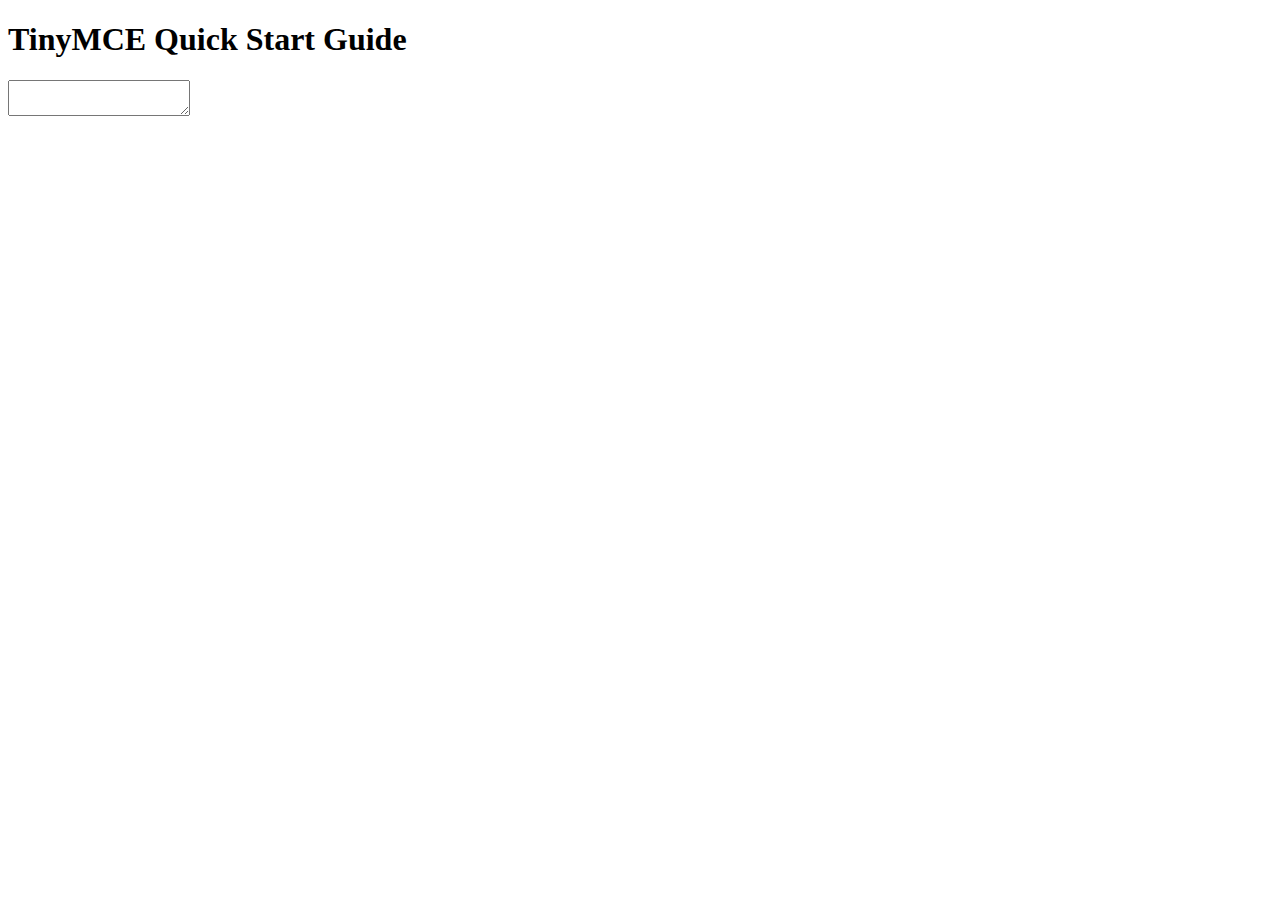
<file: Tiny MCA/tiny.html>
<!DOCTYPE html>
<html>
  <head>
    <script
      src="https://cdn.tiny.cloud/1/ivjf1i749q2bapl9e8sr5qqkc4zjwq5cfqba2pgp3ewaxtnq/tinymce/5/tinymce.min.js"
      referrerpolicy="origin"
    ></script>
    <script>
      tinymce.init({
        selector: "#editor",
        plugins: "image code media lists link ",
        menubar: false,
        statusbar: false,
        toolbar:
          "undo redo | link image | code | media | bold italic underline | numlist bullist | mybutton",

        /* enable title field in the Image dialog*/
        image_title: true,
        /* enable automatic uploads of images represented by blob or data URIs*/
        automatic_uploads: true,
        /*
    URL of our upload handler (for more details check: https://www.tiny.cloud/docs/configure/file-image-upload/#images_upload_url)
    images_upload_url: 'postAcceptor.php',
    here we add custom filepicker only to Image dialog
  */

        file_picker_types: "image",
        /* and here's our custom image picker*/
        file_picker_callback: function (cb, value, meta) {
          var input = document.createElement("input");
          input.setAttribute("type", "file");
          input.setAttribute("accept", "image/*");

          /*
      Note: In modern browsers input[type="file"] is functional without
      even adding it to the DOM, but that might not be the case in some older
      or quirky browsers like IE, so you might want to add it to the DOM
      just in case, and visually hide it. And do not forget do remove it
      once you do not need it anymore.
    */

          input.onchange = function () {
            var file = this.files[0];

            var reader = new FileReader();
            reader.onload = function () {
              /*
          Note: Now we need to register the blob in TinyMCEs image blob
          registry. In the next release this part hopefully won't be
          necessary, as we are looking to handle it internally.
        */
              var id = "blobid" + new Date().getTime();
              var blobCache = tinymce.activeEditor.editorUpload.blobCache;
              var base64 = reader.result.split(",")[1];
              var blobInfo = blobCache.create(id, file, base64);
              blobCache.add(blobInfo);

              /* call the callback and populate the Title field with the file name */
              cb(blobInfo.blobUri(), { title: file.name });
            };
            reader.readAsDataURL(file);
          };

          input.click();
        },
        content_style:
          "body { font-family:Helvetica,Arial,sans-serif; font-size:14px }",
    

        setup: function (editor) {
          /* Menu items are recreated when the menu is closed and opened, so we need
       a variable to store the toggle menu item state. */
          var toggleState = false;

          /* example, adding a toolbar menu button */
          editor.ui.registry.addMenuButton("mybutton", {
            text: "My button",
            fetch: function (callback) {
              var items = [
                {
                  type: "menuitem",
                  text: "Menu item 1",
                  onAction: function () {
                    editor.insertContent(
                      "&nbsp;<em>You clicked menu item 1!</em>"
                    );
                  },
                },
                {
                  type: "nestedmenuitem",
                  text: "Menu item 2",
                  
                  getSubmenuItems: function () {
                    return [
                      {
                        type: "menuitem",
                        text: "Sub menu item 1",
                        icon: "unlock",
                        onAction: function () {
                          editor.insertContent(
                            "&nbsp;<em>You clicked Sub menu item 1!</em>"
                          );
                        },
                      },
                      {
                        type: "menuitem",
                        text: "Sub menu item 2",
                        icon: "lock",
                        onAction: function () {
                          editor.insertContent(
                            "&nbsp;<em>You clicked Sub menu item 2!</em>"
                          );
                        },
                      },
                    ];
                  },
                },
               
              ];
              callback(items);
            },
          });
        },
        content_style:
          "body { font-family:Helvetica,Arial,sans-serif; font-size:14px }",
      });
      
     
    </script>
  </head>
  <body>
    <h1>TinyMCE Quick Start Guide</h1>
    <form method="post">
      <textarea id="editor"></textarea>
    </form>
  </body>
</html>
</file>
